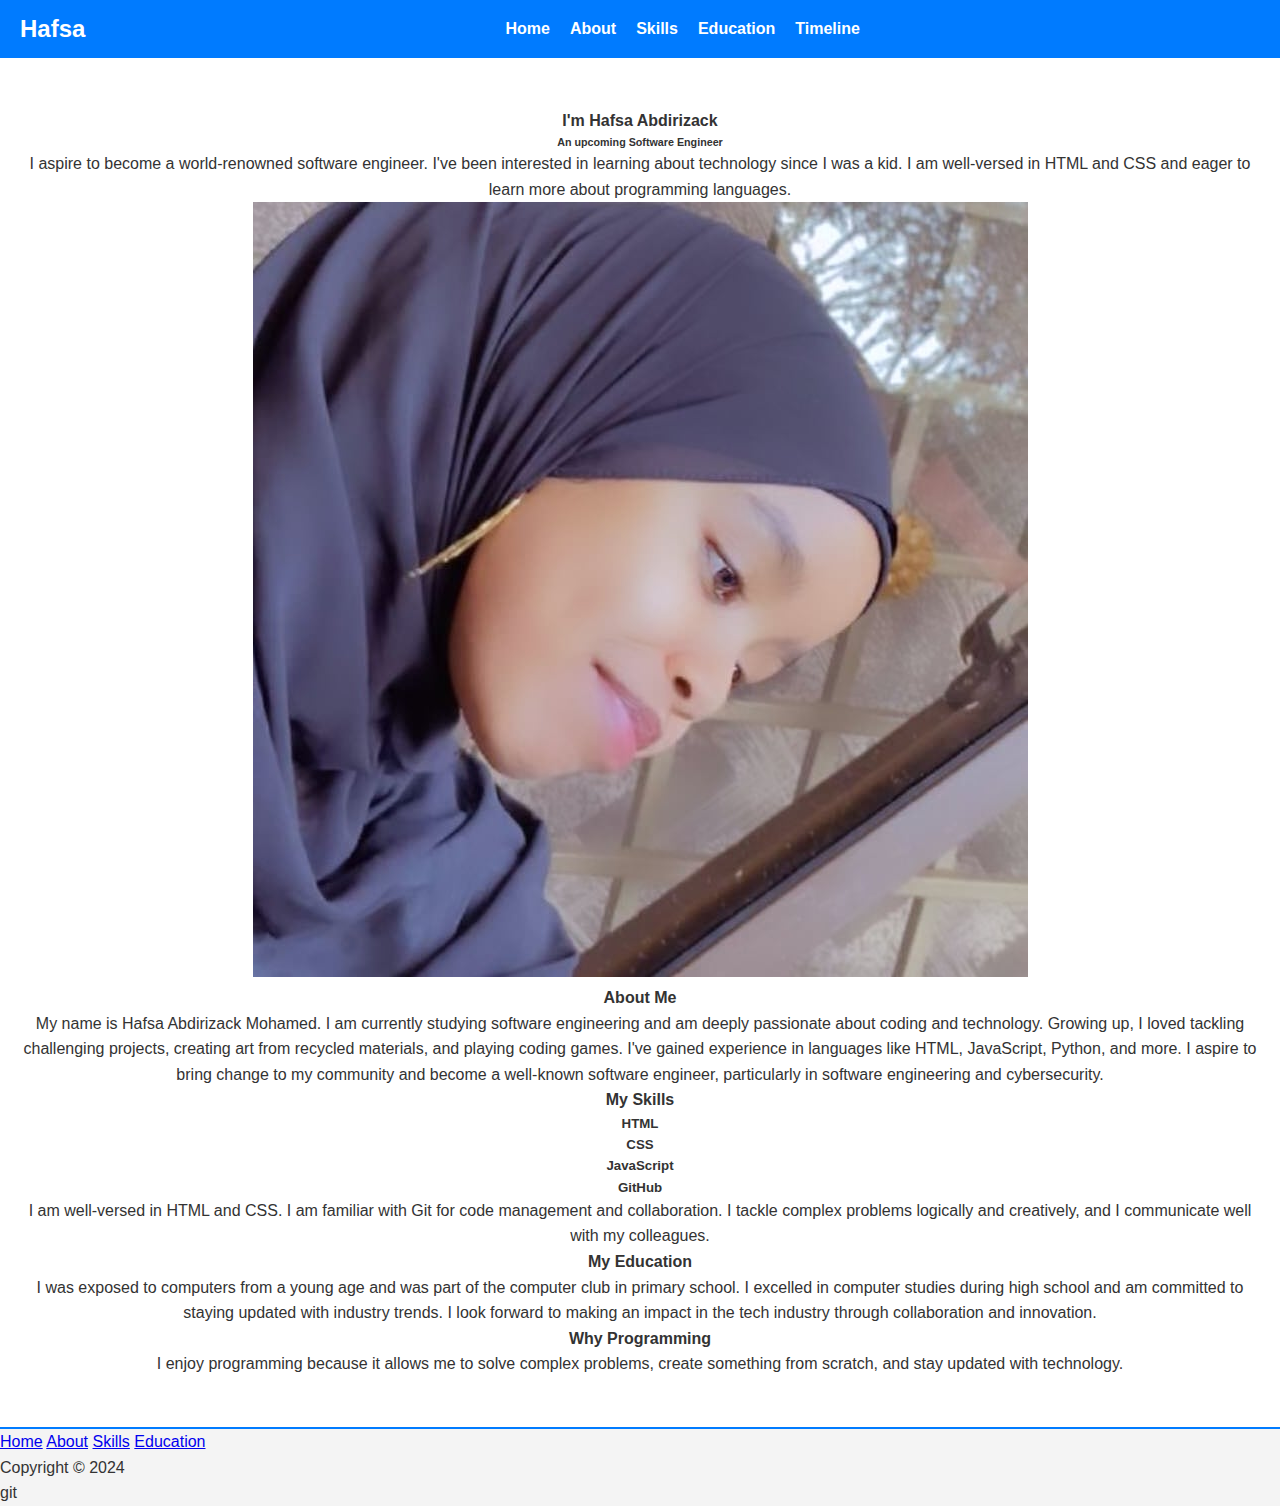
<file: index.html>
<!DOCTYPE html>
<html lang="en">
<head>
    <meta charset="UTF-8">
    <meta name="viewport" content="width=device-width, initial-scale=1.0">
    <link rel="stylesheet" href="style.css">
    <link rel="stylesheet" href="https://cdnjs.cloudflare.com/ajax/libs/font-awesome/6.6.0/css/all.min.css" integrity="sha512-Kc323vGBEqzTmouAECnVceyQqyqdsSiqLQISBL29aUW4U/M7pSPA/gEUZQqv1cwx4OnYxTxve5UMg5GT6L4JJg==" crossorigin="anonymous" referrerpolicy="no-referrer" />
    <title>Portfolio | Hafsa Abdirizack</title>
</head>
<body>

<!-- Navbar -->
<header class="Navbar">
    <h3 class="logo">Hafsa</h3>
    <nav>
        <ul>
            <li><a href="./home.html"><i class="fa fa-home"></i> Home</a></li>
            <li><a href="./about.html"><i class="fa fa-user"></i> About</a></li>
            <li><a href="./skills.html"><i class="fa fa-laptop"></i> Skills</a></li>
            <li><a href="./education.html"><i class="fa fa-book"></i> Education</a></li>
            <li><a href="./timeline.html"><i class="fa fa-hourglass"></i> Timeline</a></li>
        </ul>
    </nav>
    <div>
        <i class="fa-regular fa-gear"></i>
    </div>
</header>

<!-- Landing -->
<div class="landing">
    <h4>I'm Hafsa Abdirizack</h4>
    <h6>An upcoming Software Engineer</h6>
    <p>I aspire to become a world-renowned software engineer. I've been interested in learning about technology since I was a kid. I am well-versed in HTML and CSS and eager to learn more about programming languages.</p>
    <img src="Downloads/IMG_20240520_100221_534.jpg" alt="Hafsa Abdirizack" class="circle-img">

    <section>
        <h4>About Me</h4>
        <p>My name is Hafsa Abdirizack Mohamed. I am currently studying software engineering and am deeply passionate about coding and technology. Growing up, I loved tackling challenging projects, creating art from recycled materials, and playing coding games. I've gained experience in languages like HTML, JavaScript, Python, and more. I aspire to bring change to my community and become a well-known software engineer, particularly in software engineering and cybersecurity.</p>
    </section>

    <!-- Skills Section -->
    <section id="skills" class="skills-section">
        <h4 class="section-title">My Skills</h4>
        <div class="skill">
            <i class="fa fa-html5" aria-hidden="true"></i>
            <h5>HTML</h5>
        </div>
        <div class="skill">
            <i class="fa fa-css3" aria-hidden="true"></i>
            <h5>CSS</h5>
        </div>
        <div class="skill">
            <i class="fa fa-code" aria-hidden="true"></i>
            <h5>JavaScript</h5>
        </div>
        <div class="skill">
            <i class="fa fa-github" aria-hidden="true"></i>
            <h5>GitHub</h5>
        </div>
    </section>

    <p>I am well-versed in HTML and CSS. I am familiar with Git for code management and collaboration. I tackle complex problems logically and creatively, and I communicate well with my colleagues.</p>

    <!-- Education Section -->
    <section>
        <h4 class="section-title">My Education</h4>
        <p>I was exposed to computers from a young age and was part of the computer club in primary school. I excelled in computer studies during high school and am committed to staying updated with industry trends. I look forward to making an impact in the tech industry through collaboration and innovation.</p>
    </section>

    <!-- Why Programming Section -->
    <section>
        <h4 class="section-title">Why Programming</h4>
        <p>I enjoy programming because it allows me to solve complex problems, create something from scratch, and stay updated with technology.</p>
    </section>
</div>

<!-- Footer -->
<footer class="footer">
    <div>
        <a href="./home.html">Home</a>
        <a href="./about.html">About</a>
        <a href="./skills.html">Skills</a>
        <a href="./education.html">Education</a>
    </div>
    <p>Copyright &copy; 2024</p>
</footer>
git
</body>
</html>
</file>
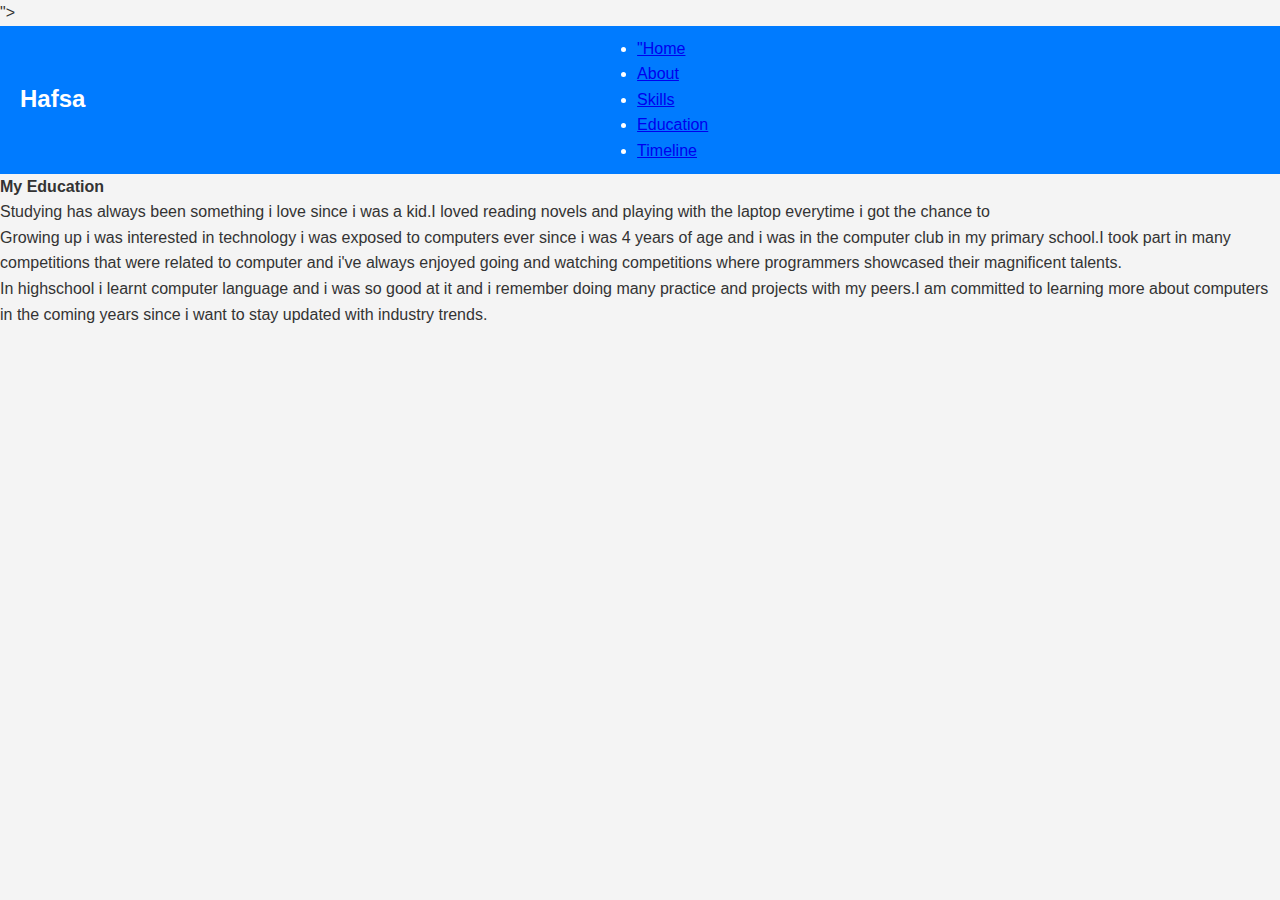
<file: education.html>
<!DOCTYPE html>
<html lang="en">
    <head>
        <meta charset="UTF-8">
        <meta name="viewport" content="width=device-width, initial-scale=1.0">
<link rel="stylesheet" href="style.css">
<link rel="stylesheet" href="https://cdnjs.cloudflare.com/ajax/libs/font-awesome/6.6.0/css/all.min.css" integrity="sha512-Kc323vGBEqzTmouAECnVceyQqyqdsSiqLQISBL29aUW4U/M7pSPA/gEUZQqv1cwx4OnYxTxve5UMg5GT6L4JJg==" crossorigin="anonymous" referrerpolicy="no-referrer" />">
<title>Portfolio|Habsa Abdirizack</title>
    </head>
    <body>
         <!-- Navbar -->
         <div class="MAIN">
            <div class="Navbar">
                <h3 class="logo">Hafsa</h3>
                <div>
                    <ul>
                        <li><a href="./Home.html"><i class="fa fa-home"></i>"</i>Home</a></li>
                        <li><a href="./about.html"><i class="fa fa-user" ></i></i>About</a></li>
                        <li><a href="./skills.html"><i class="fa fa-laptop"></i></i></i>Skills</a></li>
                        <li><a href="./education.html"><i class="fa fa-book"></i>Education</a></li>
                        <li><a href="./timeline.html"><i class="fa fa-hourglass"></i>Timeline</a></li>
                    </ul>
                </div>
                <div>
                    <i class="fa-regular fa-gear"></i>
                </div>
       
        
    </div>
</div>



   <!-- My Education starts here -->
    <div>
        <h4> My Education</h4>
        <p>Studying has always been something i love since i was a kid.I loved reading novels and playing with the laptop everytime i got the chance to</p>
       <p>Growing up i was interested in technology i was exposed to computers ever since i was 4 years of age and i was in the computer club in my primary school.I took part in many competitions that were related to computer and i've always enjoyed going and watching competitions where programmers showcased their magnificent talents. <br>In highschool i learnt computer language and i was so good at it and i remember doing many practice and projects with my peers.I am committed to learning more about computers in the coming years since i want to stay updated with industry trends.</p> 
    </div>
</body>
</html>
</file>
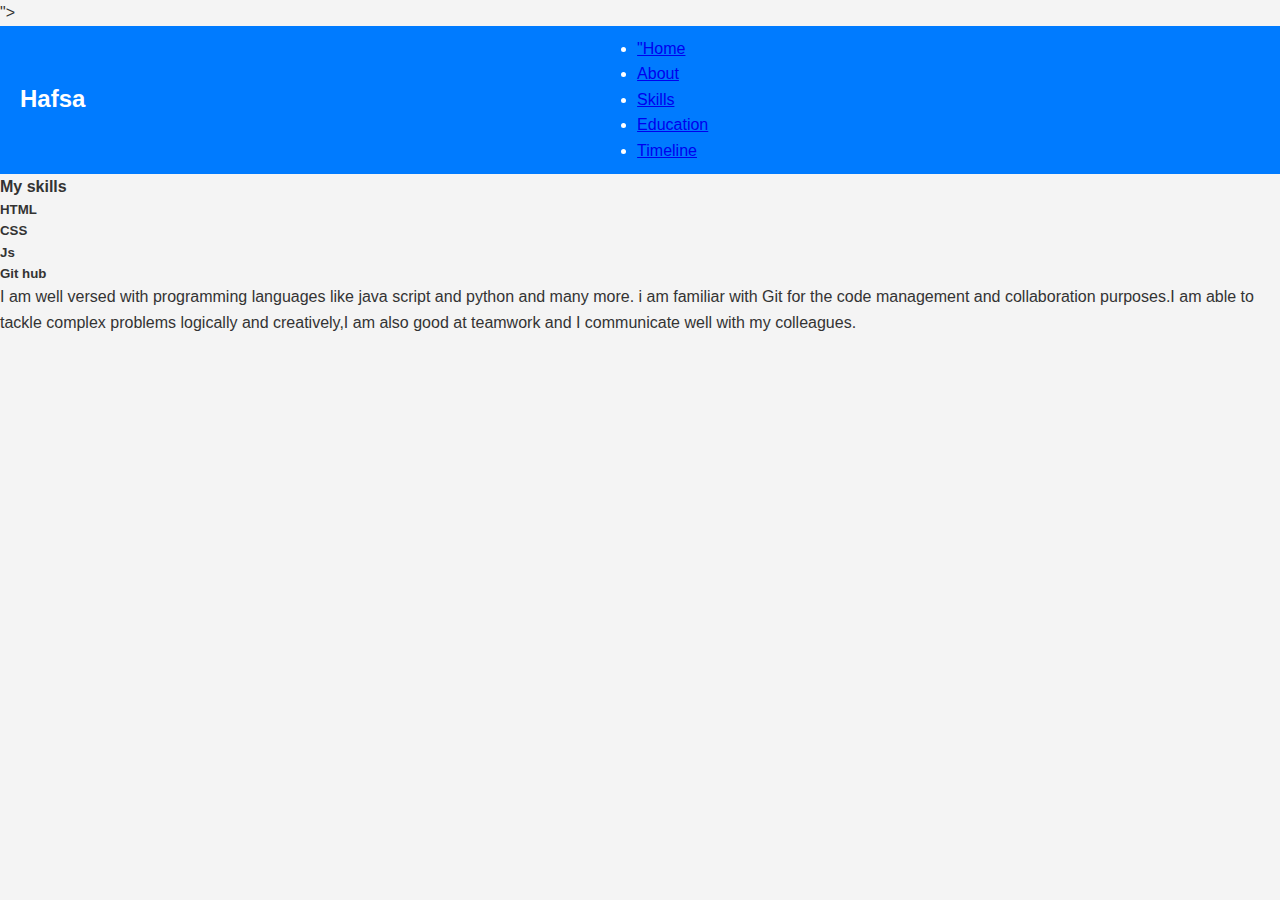
<file: skills.html>
<!DOCTYPE html>
<html lang="en">
    <head>
        <meta charset="UTF-8">
        <meta name="viewport" content="width=device-width, initial-scale=1.0">
<link rel="stylesheet" href="style.css">
<link rel="stylesheet" href="https://cdnjs.cloudflare.com/ajax/libs/font-awesome/6.6.0/css/all.min.css" integrity="sha512-Kc323vGBEqzTmouAECnVceyQqyqdsSiqLQISBL29aUW4U/M7pSPA/gEUZQqv1cwx4OnYxTxve5UMg5GT6L4JJg==" crossorigin="anonymous" referrerpolicy="no-referrer" />">
<title>Portfolio|Habsa Abdirizack</title>
    </head>
    <body>
         <!-- Navbar -->
         <div class="MAIN">
            <div class="Navbar">
                <h3 class="logo">Hafsa</h3>
                <div>
                    <ul>
                        <li><a href="./Home.html"><i class="fa fa-home"></i>"</i>Home</a></li>
                        <li><a href="./about.html"><i class="fa fa-user" ></i></i>About</a></li>
                        <li><a href="./skills.html"><i class="fa fa-laptop"></i></i></i>Skills</a></li>
                        <li><a href="./education.html"><i class="fa fa-book"></i>Education</a></li>
                        <li><a href="./timeline.html"><i class="fa fa-hourglass"></i>Timeline</a></li>
                    </ul>
                </div>
                <div>
                    <i class="fa-regular fa-gear"></i>
                </div>
               
       
        
    </div>
</div>


 <!-- Skills starts here -->
 <section id="skills" class="skills-section">
    <h4 class="section-title"> My skills</h4>
    <div class="skill">
        <i class="fa fa-html5" aria-hidden="true"></i>
        <h5>HTML</h5>
    </div>

    <div class="skill">
        <i class="fa fa-css3" aria-hidden="true"></i>
        <h5>CSS</h5>
    </div>

    <div class="skill">

    <h5>Js</h5>

    </div>

    <div class="skill">
        <i class="fa fa-github" aria-hidden="true"></i> 
        <h5>Git hub</h5>

    </div>


    
   </section>
   <div>
    <p> I am well versed with programming languages like java script and python and many more. i am familiar with Git for the code management and collaboration purposes.I am able to tackle complex problems logically and creatively,I am also good at teamwork and I communicate well with my colleagues.</p>
   </div>


   
</body>
</html>
</file>
<file: style.css>
/* Reset some default styles */
* {
    margin: 0;
    padding: 0;
    box-sizing: border-box;
}

body {
    font-family: 'Arial', sans-serif;
    line-height: 1.6;
    background-color: #f4f4f4;
    color: #333;
}

/* Navbar styles */
.Navbar {
    display: flex;
    justify-content: space-between;
    align-items: center;
    background: #007bff;
    padding: 10px 20px;
    color: white;
}

.Navbar h3.logo {
    font-size: 24px;
}

.Navbar nav ul {
    list-style: none;
    display: flex;
}

.Navbar nav ul li {
    margin-left: 20px;
}

.Navbar nav ul li a {
    color: white;
    text-decoration: none;
    font-weight: bold;
}

.Navbar nav ul li a:hover {
    text-decoration: underline;
}

/* Landing styles */
.landing {
    text-align: center;
    padding: 50px 20px;
    background: #fff;
    border-bottom: 2px solid #007bff;
}
</file>
